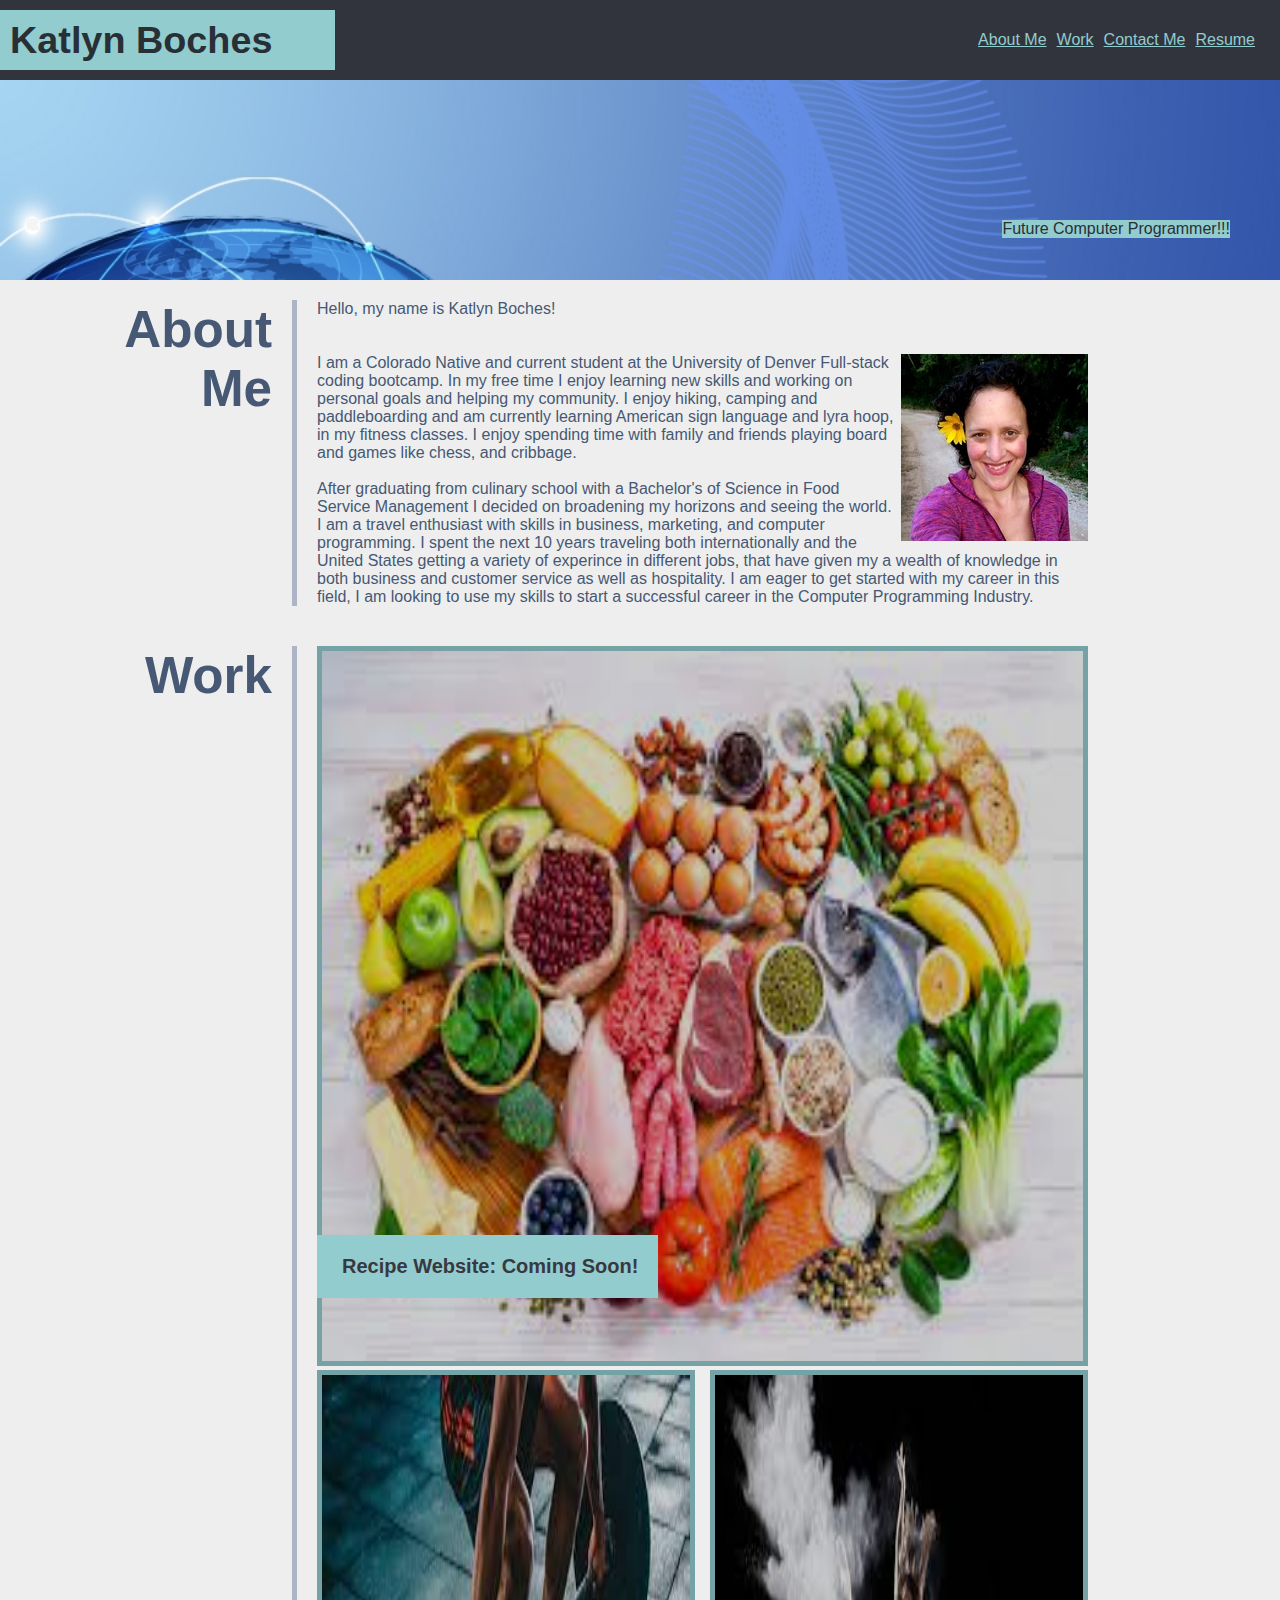
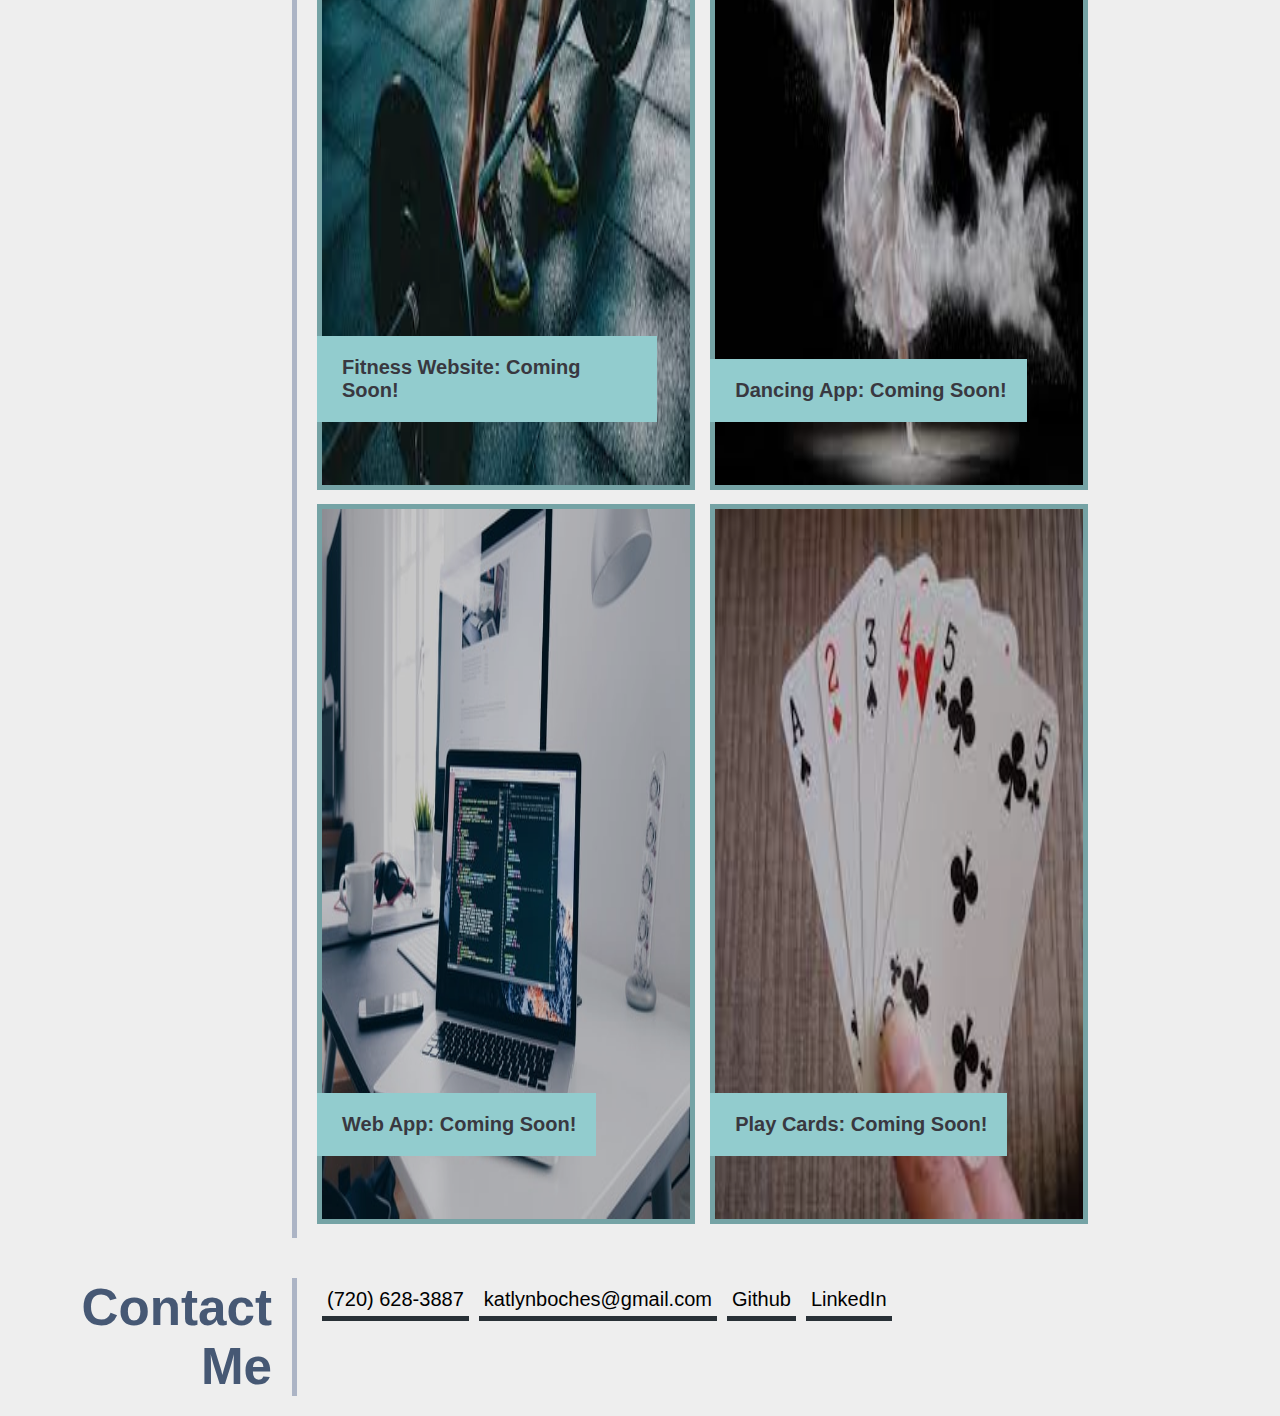
<file: index.html>
<!DOCTYPE html>
<html lang="en-us">
  <!-- Created a header and linked my css style sheet to my HTML page -->
  <head>
    <meta charset="UTF-8" />
    <link rel="stylesheet" href="./assets/css/style.css" />
    <!-- Titled my portfolio page -->
    <title class="title">Katlyn's Portfolio</title>
  </head>
  <!-- Created the Main Body of my Header page -->
  <body>
    <header>
      <!-- Created my header and nav bar -->
      <div class="logo"><h1>Katlyn Boches</h1></div>
      <nav>
        <a href="#about-me">About Me</a>
        <a href="#work">Work</a>
        <a href="#contact-me">Contact Me</a>
        <a href="/Resume2021.html">Resume</a>
      </nav>
    </header>
    <!-- Input a main image below my nav bar and created a subtitle -->
    <div class="main-image">
      <div class="subtitle">Future Computer Programmer!!!</div>
    </div>
    <!-- Created my Main info and body section -->
    <main>
      <section id="about-me">
        <h1>About Me</h1>
        <!-- Wrote my about me section -->
        <div>
          Hello, my name is Katlyn Boches! <br /><br /><br />
          <!-- Included and current headshot and created an alt tag for it -->
          <img src="./assets/images/headshot.jpg" alt="headshot" />
          I am a Colorado Native and current student at the University of Denver
          Full-stack coding bootcamp. In my free time I enjoy learning new
          skills and working on personal goals and helping my community. I enjoy
          hiking, camping and paddleboarding and am currently learning American
          sign language and lyra hoop, in my fitness classes. I enjoy spending
          time with family and friends playing board and games like chess, and
          cribbage.
          <!-- Included a break between paragraphs -->
          <br /><br />
          After graduating from culinary school with a Bachelor's of Science in
          Food Service Management I decided on broadening my horizons and seeing
          the world. I am a travel enthusiast with skills in business,
          marketing, and computer programming. I spent the next 10 years
          traveling both internationally and the United States getting a variety
          of experince in different jobs, that have given my a wealth of
          knowledge in both business and customer service as well as
          hospitality. I am eager to get started with my career in this field, I
          am looking to use my skills to start a successful career in the
          Computer Programming Industry.
        </div>
      </section>
      <section id="work">
        <h1>Work</h1>
        <div>
          <!-- Edited div and images layout to make it easier to read -->
          <a
            class="work-main-class"
            href="https://www.epicurious.com/"
            target="_blank">
            <!-- Added Image to Project section and alt tag -->
            <img class="work-image" src="./assets/images/food.jpg" alt="recipe" />
            <div class="work-subtitle">
              <h3>Recipe Website: Coming Soon!</h3>
            </div>
          </a>
          <a
            class="working-app"
            href="https://freshysites.com/web-design-development/best-gym-and-fitness-websites/"
            target="_blank">
            <!-- Added Image to Project section and alt tag -->
            <img
              class="work-image"
              src="./assets/images/fitness.jpg"
              alt="fitnes-webpage"
            />
            <div class="work-subtitle">
              <h3>Fitness Website: Coming Soon!</h3>
            </div>
          </a>
          <a
            class="working-app"
            href="https://en.wikipedia.org/wiki/Dance"
            target="_blank">
            <!-- Added Image to Project section and alt tag -->
            <img
              class="work-image"
              src="./assets/images/dancing.jpeg"
              alt="dancers-dancing"
            />
            <div class="work-subtitle">
              <h3>Dancing App: Coming Soon!</h3>
            </div>
          </a>
          <a
            class="working-app"
            href="https://en.wikipedia.org/wiki/Web_application"
            target="_blank">
            <!-- Added Image to Project section and alt tag -->
            <img
              class="work-image"
              src="./assets/images/open laptop.jpg"
              alt="web-app"
            />
            <div class="work-subtitle">
              <h3>Web App: Coming Soon!</h3>
            </div>
          </a>
          <a
            class="working-app"
            href="https://playingcarddecks.com/blogs/all-in/40-great-card-games-for-all-occasions"
            target="_blank">
            <!-- Added Image to Project section and alt tag -->
            <img
              class="work-image"
              src="./assets/images/cards.jpg"
              alt="sort-deck-function"
            />
            <div class="work-subtitle">
              <h3>Play Cards: Coming Soon!</h3>
            </div>
          </a>
        </div>
      </section>
      <section id="contact-me">
        <!-- Added links to my Github, email, and LinkedIn Profile -->
        <h1>Contact Me</h1>
        <div>
          <ul>
            <a href="phone-number">(720) 628-3887</a>
            <a href="mailto:katlynboches@gmail.com" target="_blank">katlynboches@gmail.com</a>
            <a href="https://github.com/Katlyn627" target="_blank">Github</a>
            <a href="https://www.linkedin.com/in/katlyn-boches-20110732/" target="_blank">LinkedIn</a>
          </ul>
        </div>
      </section>
    </main>
  </body>
</html>
</file>
<file: assets/css/style.css>
/* Global Styles */
* {
  box-sizing: border-box;
  padding: 0;
  margin: 0;
}

body {
  font-family:Arial, Helvetica, sans-serif;
  background-color: #eee;
  color: #283036;
}
/* Header Style Section */
header {
  display: flex;
  background-color: #31343d;
  height: 80px;
  padding: 10px 20px 10px 0px;
}

header .logo {
  display: flex;
  flex-wrap: wrap;
  align-content: center;
  background-color: #92ccce;
  height: 100%;
  padding-right: 5%;
}
header .logo h1 {
  font-size: 1cm;
  margin-left: 10px;
}
header nav {
  display: flex;
  flex-wrap: wrap;
  justify-content: flex-end;
  align-content: center;
  width: 40%;
  margin-left: auto;
}

header nav a {
  color: #92ccce;
  margin: 5px;
}

/* Header Image Style */
.main-image {
  background-image: url("../images/header-image.png");
  background-repeat: no-repeat;
  position: relative;
  background-size: cover;
  height: 200px;
  width: 100%;
  margin-bottom: 0px;
}

.subtitle {
  display: flex;
  position: absolute;
  flex-wrap: wrap;
  justify-content: center;
  top: 140px;
  right: 50px;
  background-color: #92ccce;
}

/* Main Section Styling */
main {
  display: flex;
  flex-direction: column;
  width: 70%;
  margin: 0 auto;
  color: #465874;
}
section {
  display: flex;
  margin-top: 20px;
  margin-bottom: 20px;
}

section h1 {
  display: flex;
  flex-direction: column;
  font-size: 4vw;
  width: 100px;
  text-align: right;
  align-items: flex-end;
  padding-right: 20px;
}

section div {
  padding-left: 20px;
  border-left: 5px solid #acb4c5;
}

/* About Me Section */
#about-me div img {
  float: right;
  margin-left: 5px;
  margin-bottom: 5px;
}

/* Mock Up Work Section */
#work div {
  display: flex;
  flex-wrap: wrap;
  justify-content: space-between;
  max-width: 90%;
}

.work-main-class {
  width: 100%;
  position: relative;
}

.working-app {
  width: 49%;
  margin-bottom: 10px;
  position: relative;
}

.work-image:hover {
  filter: brightness(100%);
}

.work-image {
  border: 5px solid #92ccce;
  height: 80vh;
  width: 100%;
  filter: brightness(80%);
}

.work-subtitle {
  position: absolute;
  left: 0;
  bottom: 10%;
  color: #465874;
  background-color: #92ccce;
  text-decoration: none;
  padding: 20px;
  border-left: 5px solid #92ccce;
}

.work-subtitle h3 {
  font-family: Arial, Helvetica, sans-serif;
  color:#393840;
  font-size: 20px;
}

.feature {
  width: 100%;
}

/* Contact Section */
#contact-me div ul{
  display: flex;
  flex-wrap: wrap;
  justify-content: space-between;
  align-content: center;
  width: 100%;
}

#contact-me div a {
  font-family: Arial, Helvetica, sans-serif;
  color: black;
  margin: 5px;
  padding: 5px;
  font-size: 20px;
  text-decoration: none;
  border-bottom: 5px solid #283036;
}

#contact-me div a:hover {
  color: #92cbcd;
  background-color: #5d6e8a;
}
/* Added media style to adjust content properly */
@media screen and (max-width:after) {
  header {
    flex-direction: column;
  }

  header .logo,
  header nav {
    width: 100vw;
  }

  header .logo h1 {
    margin: 0 auto;
  }

  .main-image .subtitle {
    width: 100%;
    margin: 0 auto;
  }

  main {
    width: 100%;
    padding: 0px 10px;
  }

  #contact-me div {
    flex-direction: column;
  }

  #contact-me div a {
    font-size: 16px;
  }
}

@media screen and (max-width:after) {
  .working-app {
    width: 100%;
  }
}
</file>
